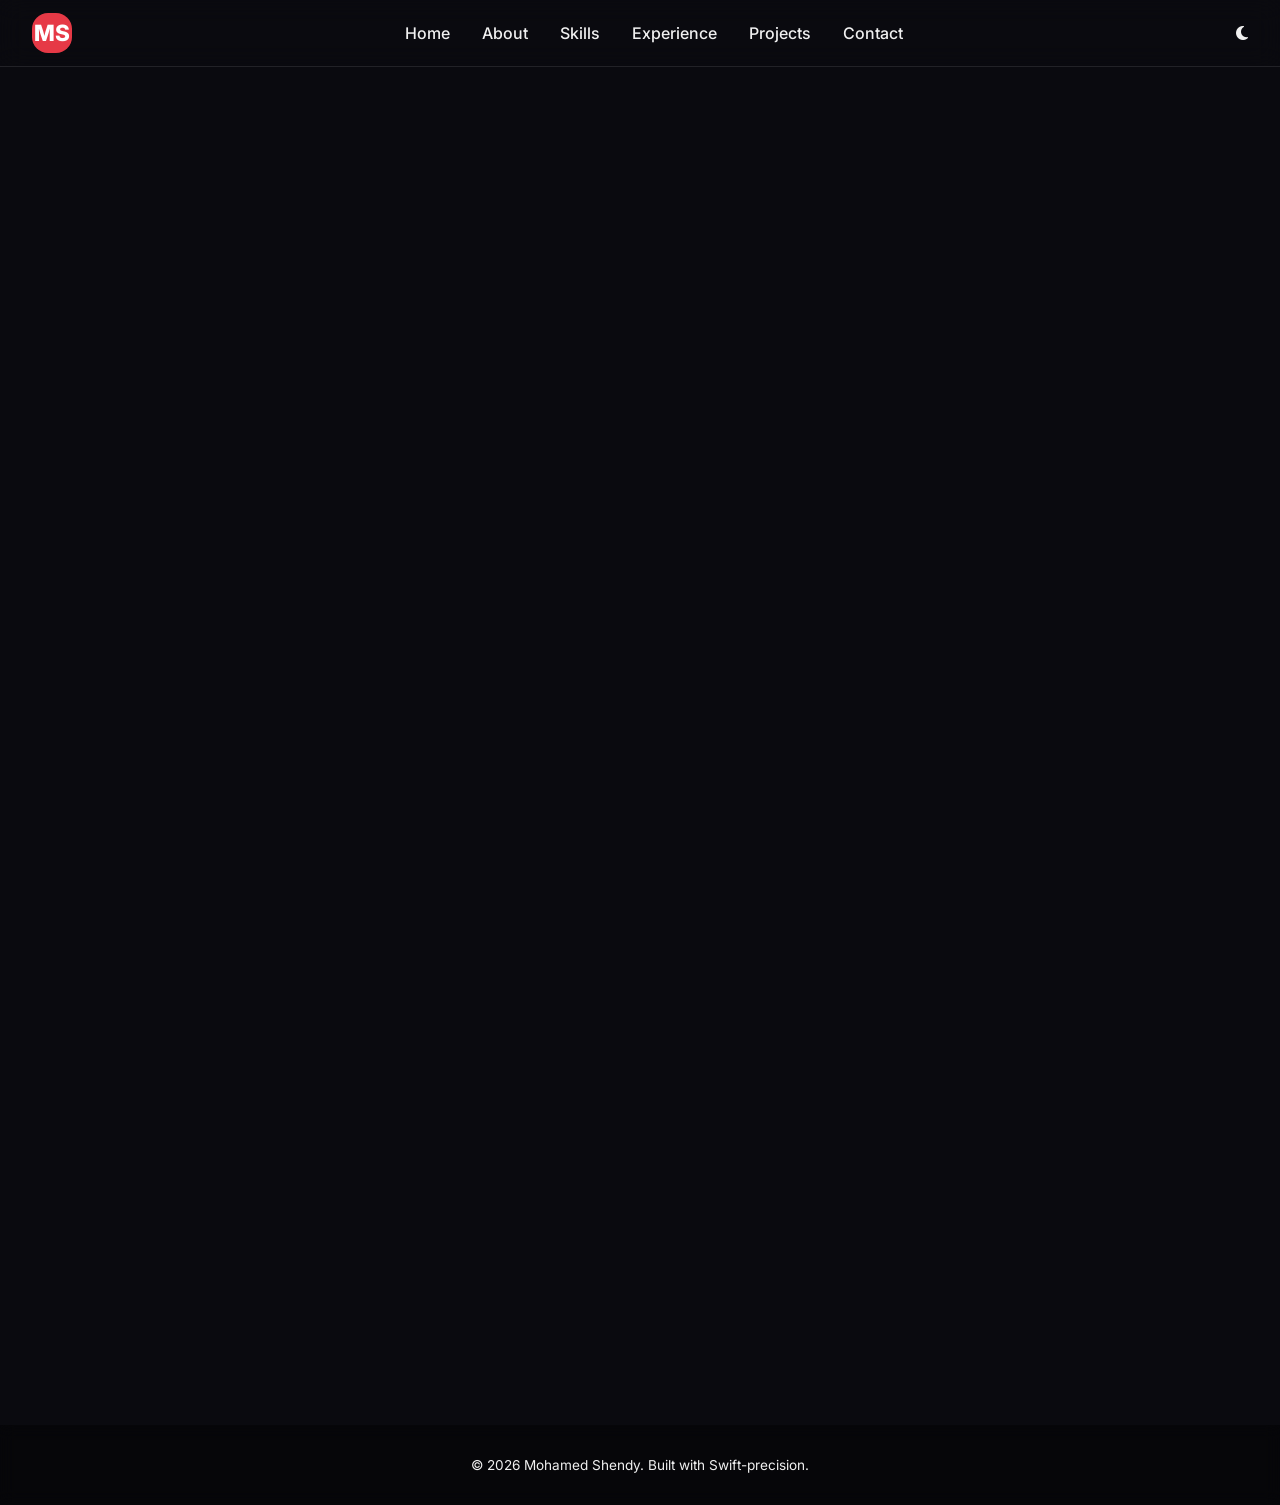
<file: gemini-code-1778590458104.html>
<!DOCTYPE html>
<html lang="en">
<head>
    <meta charset="UTF-8">
    <meta name="viewport" content="width=device-width, initial-scale=1.0">
    <title>Mohamed Shendy | iOS Developer</title>
    <link rel="stylesheet" href="styles.css">
    <!-- Font Awesome for Icons -->
    <link rel="stylesheet" href="https://cdnjs.cloudflare.com/ajax/libs/font-awesome/6.4.0/css/all.min.css">
    <!-- AOS Library for Scroll Animations -->
    <link href="https://unpkg.com/aos@2.3.1/dist/aos.css" rel="stylesheet">
    <!-- Google Fonts -->
    <link href="https://fonts.googleapis.com/css2?family=Inter:wght@300;400;600;800&display=swap" rel="stylesheet">
</head>
<body class="dark-mode">
    <div class="background-glow"></div>

    <!-- Floating Navbar -->
    <nav class="navbar">
        <div class="nav-container">
            <a href="#" class="logo">MS</a>
            <ul class="nav-links">
                <li><a href="#hero" class="active">Home</a></li>
                <li><a href="#about">About</a></li>
                <li><a href="#skills">Skills</a></li>
                <li><a href="#experience">Experience</a></li>
                <li><a href="#projects">Projects</a></li>
                <li><a href="#contact">Contact</a></li>
            </ul>
            <div class="theme-toggle" id="theme-btn">
                <i class="fas fa-moon"></i>
            </div>
        </div>
    </nav>

    <!-- Hero Section -->
    <section id="hero" class="hero-section">
        <div class="hero-content" data-aos="fade-up">
            <h1 class="glitch">Mohamed Shendy</h1>
            <h2 class="typewriter-text"><span id="typewriter"></span></h2>
            <p class="subtitle">Building high-performance, scalable iOS applications with elegant code.</p>
            <div class="hero-btns">
                <a href="#contact" class="btn btn-primary">Contact Me</a>
                <a href="#projects" class="btn btn-secondary">View Projects</a>
            </div>
        </div>
        <div class="scroll-indicator">
            <div class="mouse"></div>
        </div>
    </section>

    <!-- About Section -->
    <section id="about" class="section">
        <div class="container">
            <h2 class="section-title" data-aos="fade-right">About Me</h2>
            <div class="glass-card about-card" data-aos="zoom-in">
                <p>I am a Senior iOS Developer dedicated to creating seamless user experiences. With a deep passion for <strong>Swift</strong> and <strong>SwiftUI</strong>, I specialize in crafting mobile applications that are not only beautiful but also built on <strong>scalable mobile architecture</strong>.</p>
                <p>My approach combines clean code principles with modern design trends to solve complex engineering challenges.</p>
            </div>
        </div>
    </section>

    <!-- Skills Section -->
    <section id="skills" class="section">
        <div class="container">
            <h2 class="section-title" data-aos="fade-right">Technical Arsenal</h2>
            <div class="skills-grid">
                <div class="skill-pill" data-aos="fade-up" data-aos-delay="100">Swift</div>
                <div class="skill-pill" data-aos="fade-up" data-aos-delay="200">SwiftUI</div>
                <div class="skill-pill" data-aos="fade-up" data-aos-delay="300">UIKit</div>
                <div class="skill-pill" data-aos="fade-up" data-aos-delay="400">REST APIs</div>
                <div class="skill-pill" data-aos="fade-up" data-aos-delay="500">Git</div>
                <div class="skill-pill" data-aos="fade-up" data-aos-delay="600">Clean Architecture</div>
                <div class="skill-pill" data-aos="fade-up" data-aos-delay="700">MVVM / VIPER</div>
                <div class="skill-pill" data-aos="fade-up" data-aos-delay="800">Firebase</div>
                <div class="skill-pill" data-aos="fade-up" data-aos-delay="900">Concurrency</div>
                <div class="skill-pill" data-aos="fade-up" data-aos-delay="1000">Networking</div>
            </div>
        </div>
    </section>

    <!-- Experience & Education Section -->
    <section id="experience" class="section">
        <div class="container">
            <h2 class="section-title" data-aos="fade-right">Journey</h2>
            <div class="timeline">
                <div class="timeline-item" data-aos="fade-left">
                    <div class="glass-card">
                        <h3>Senior iOS Engineer</h3>
                        <span class="date">Present</span>
                        <p>Leading mobile development initiatives and optimizing app performance using modern Swift patterns.</p>
                    </div>
                </div>
                <!-- Add more items here -->
            </div>
            
            <h2 class="section-title mt-5" data-aos="fade-right">Education</h2>
            <div class="glass-card education-card" data-aos="fade-up">
                <h3>B.S. in Commerce</h3>
                <p>Menoufia University | Class of 2010</p>
            </div>
        </div>
    </section>

    <!-- Projects Section -->
    <section id="projects" class="section">
        <div class="container">
            <h2 class="section-title" data-aos="fade-right">Featured Projects</h2>
            <div class="projects-grid">
                <!-- Project 1 -->
                <div class="glass-card project-card" data-aos="fade-up">
                    <div class="project-img"></div>
                    <div class="project-info">
                        <h3>Networking Layer Package</h3>
                        <p>A modular, protocol-oriented networking layer built with Async/Await.</p>
                        <div class="tags">
                            <span>Swift</span>
                            <span>SPM</span>
                        </div>
                        <div class="project-links">
                            <a href="#"><i class="fab fa-github"></i> Code</a>
                            <a href="#"><i class="fas fa-external-link-alt"></i> Demo</a>
                        </div>
                    </div>
                </div>
                <!-- Project 2 -->
                <div class="glass-card project-card" data-aos="fade-up" data-aos-delay="200">
                    <div class="project-img"></div>
                    <div class="project-info">
                        <h3>Binbon App</h3>
                        <p>Social media platform featuring video streaming and live chat components.</p>
                        <div class="tags">
                            <span>SwiftUI</span>
                            <span>WebSockets</span>
                        </div>
                        <div class="project-links">
                            <a href="#"><i class="fab fa-github"></i> Code</a>
                            <a href="#"><i class="fas fa-external-link-alt"></i> Demo</a>
                        </div>
                    </div>
                </div>
            </div>
        </div>
    </section>

    <!-- Contact Section -->
    <section id="contact" class="section">
        <div class="container">
            <h2 class="section-title" data-aos="fade-right">Get In Touch</h2>
            <div class="glass-card contact-container" data-aos="zoom-in">
                <p>Let's discuss your next project or just say hi!</p>
                <div class="contact-links">
                    <a href="mailto:your-email@example.com" class="contact-btn"><i class="fas fa-envelope"></i></a>
                    <a href="https://github.com/yourusername" class="contact-btn"><i class="fab fa-github"></i></a>
                    <a href="https://linkedin.com/in/yourusername" class="contact-btn"><i class="fab fa-linkedin"></i></a>
                </div>
            </div>
        </div>
    </section>

    <!-- Footer -->
    <footer class="footer">
        <p>&copy; 2026 Mohamed Shendy. Built with Swift-precision.</p>
    </footer>

    <!-- Scripts -->
    <script src="https://unpkg.com/aos@2.3.1/dist/aos.js"></script>
    <script src="script.js"></script>
</body>
</html>
</file>
<file: styles.css>
/* ---------- RESET & VARIABLES ---------- */
* {
    margin: 0;
    padding: 0;
    box-sizing: border-box;
}

html {
    scroll-behavior: smooth;
}

body {
    font-family: "Inter", sans-serif;
    transition: background 0.3s ease, color 0.2s ease;
    background: #0a0a0f;
    color: #f0f0f0;
    overflow-x: hidden;
}

/* Light Mode */
body.light-mode {
    background: #f5f5f7;
    color: #1d1d1f;
}

/* Glassmorphism Core */
.glass-card, .glass-nav, .glass-footer, .glass-device, .modal-content {
    background: rgba(255, 255, 255, 0.08);
    backdrop-filter: blur(12px);
    border-radius: 32px;
    border: 1px solid rgba(255, 255, 255, 0.2);
    box-shadow: 0 8px 20px rgba(0, 0, 0, 0.1);
}

body.light-mode .glass-card,
body.light-mode .glass-nav,
body.light-mode .glass-footer,
body.light-mode .glass-device,
body.light-mode .modal-content {
    background: rgba(255, 255, 255, 0.7);
    border: 1px solid rgba(0, 0, 0, 0.1);
    box-shadow: 0 8px 20px rgba(0, 0, 0, 0.05);
}

/* Navbar */
.navbar {
    position: fixed;
    top: 0;
    width: 100%;
    z-index: 1000;
    padding: 0.8rem 2rem;
    transition: all 0.3s;
    background: rgba(10, 10, 15, 0.6);
    backdrop-filter: blur(12px);
    border-bottom: 1px solid rgba(255,255,255,0.1);
}

body.light-mode .navbar {
    background: rgba(245, 245, 247, 0.7);
    border-bottom: 1px solid rgba(0,0,0,0.1);
}

.nav-container {
    max-width: 1300px;
    margin: 0 auto;
    display: flex;
    justify-content: space-between;
    align-items: center;
}

.logo {
    font-weight: 800;
    font-size: 1.4rem;
    background: #e63946;
    width: 40px;
    height: 40px;
    display: flex;
    align-items: center;
    justify-content: center;
    border-radius: 16px;
    color: white;
    text-decoration: none;
}

.nav-links {
    display: flex;
    gap: 2rem;
    list-style: none;
}

.nav-links a {
    text-decoration: none;
    font-weight: 500;
    color: inherit;
    transition: 0.2s;
}

.nav-links a:hover {
    color: #e63946;
}

.theme-toggle-btn {
    background: rgba(255,255,255,0.2);
    border: none;
    font-size: 1.2rem;
    cursor: pointer;
    border-radius: 50%;
    width: 40px;
    height: 40px;
    backdrop-filter: blur(8px);
    color: inherit;
    transition: 0.2s;
}

/* Hero */
.hero-centered {
    min-height: 100vh;
    display: flex;
    align-items: center;
    justify-content: center;
    text-align: center;
    padding: 2rem;
}

.hero-content {
    padding: 2.5rem;
    max-width: 600px;
    margin: auto;
}

.profile-img {
    width: 150px;
    height: 150px;
    border-radius: 50%;
    object-fit: cover;
    margin-bottom: 1rem;
    border: 3px solid rgba(255,255,255,0.3);
}

.name-gradient {
    font-size: 3rem;
    font-weight: 800;
    background: linear-gradient(135deg, #fff, #aaa);
    -webkit-background-clip: text;
    background-clip: text;
    color: transparent;
}

body.light-mode .name-gradient {
    background: linear-gradient(135deg, #1e1e2f, #2c3e50);
    -webkit-background-clip: text;
    background-clip: text;
}

.hero-subtitle {
    font-size: 1.2rem;
    font-weight: 600;
    margin-top: 0.5rem;
    color: #e63946;
    background: rgba(230, 57, 70, 0.15);
    display: inline-block;
    padding: 0.4rem 1.2rem;
    border-radius: 40px;
}

.scroll-indicator {
    margin-top: 3rem;
    display: flex;
    flex-direction: column;
    align-items: center;
    gap: 0.5rem;
    font-size: 0.8rem;
    color: #aaa;
    animation: bounce 2s infinite;
}

@keyframes bounce {
    0%,100% { transform: translateY(0); }
    50% { transform: translateY(8px); }
}

/* About Section */
.about-section {
    padding: 100px 5%;
    text-align: center;
}

.about-container {
    max-width: 900px;
    margin: auto;
}

.about-title {
    font-size: 2.5rem;
    margin-bottom: 2rem;
    font-weight: 600;
    background: linear-gradient(120deg, #e63946, #ff8c42);
    -webkit-background-clip: text;
    background-clip: text;
    color: transparent;
}

.about-text-glass {
    font-size: 1.4rem;
    line-height: 1.5;
    padding: 2rem;
    border-radius: 48px;
    background: rgba(255,255,255,0.05);
    backdrop-filter: blur(4px);
}

/* Projects */
.projects-section {
    padding: 80px 5% 120px;
}

.container {
    max-width: 1300px;
    margin: 0 auto;
}

.section-title {
    font-size: 2.8rem;
    font-weight: 700;
    text-align: center;
    margin-bottom: 3rem;
    background: linear-gradient(120deg, #f0f0f0, #a0a0a0);
    -webkit-background-clip: text;
    background-clip: text;
    color: transparent;
}

.project-card-v2 {
    display: flex;
    align-items: center;
    gap: 60px;
    margin-bottom: 80px;
    padding: 2rem;
    border-radius: 48px;
    transition: transform 0.3s;
}

.project-card-v2:hover {
    transform: translateY(-5px);
}

.project-visual {
    flex: 1;
    display: flex;
    align-items: center;
    justify-content: center;
    gap: 1rem;
}

.main-device-wrapper {
    width: 280px;
    border-radius: 36px;
    overflow: hidden;
    padding: 8px;
    background: rgba(0,0,0,0.3);
}

.device-image {
    width: 100%;
    display: block;
    border-radius: 28px;
}

.nav-arrow {
    background: rgba(255,255,255,0.2);
    border: none;
    font-size: 1.5rem;
    cursor: pointer;
    padding: 0.5rem;
    border-radius: 50%;
    width: 44px;
    height: 44px;
    color: inherit;
    transition: 0.2s;
}

.nav-arrow:hover {
    background: #e63946;
    color: white;
}

.project-info-v2 {
    flex: 1;
}

.project-info-v2 h3 {
    font-size: 2rem;
    margin-bottom: 1rem;
}

.project-info-v2 p {
    line-height: 1.5;
    margin-bottom: 1.5rem;
    color: #ccc;
}

body.light-mode .project-info-v2 p {
    color: #333;
}

.project-tags {
    display: flex;
    flex-wrap: wrap;
    gap: 0.8rem;
    margin-bottom: 1.5rem;
}

.project-tags span {
    background: rgba(255,255,255,0.1);
    padding: 0.3rem 1rem;
    border-radius: 30px;
    font-size: 0.8rem;
}

.btn {
    padding: 0.7rem 1.5rem;
    border-radius: 40px;
    text-decoration: none;
    font-weight: 600;
    display: inline-flex;
    align-items: center;
    gap: 8px;
    transition: 0.2s;
    border: none;
    cursor: pointer;
}

.primary-btn {
    background: #e63946;
    color: white;
}

.secondary-btn {
    border: 1px solid currentColor;
    background: transparent;
    color: inherit;
}

.show-more-wrapper {
    text-align: center;
    margin-top: 2rem;
}

.show-more-btn {
    background: rgba(255,255,255,0.1);
    backdrop-filter: blur(8px);
    font-size: 1rem;
}

/* Skills Grid */
.skills-grid {
    display: grid;
    grid-template-columns: repeat(auto-fill, minmax(300px, 1fr));
    gap: 1.5rem;
    margin-top: 2rem;
}

.skill-category {
    padding: 1.5rem;
    border-radius: 28px;
}

.skill-category h3 {
    font-size: 1.3rem;
    margin-bottom: 0.8rem;
    color: #e63946;
}

.skill-category p {
    line-height: 1.4;
    font-size: 0.95rem;
}

/* Education */
.education-card {
    padding: 1.5rem;
    margin-bottom: 1.5rem;
    border-radius: 28px;
}

.education-card h3 {
    font-size: 1.3rem;
    margin-bottom: 0.5rem;
}

/* Modal */
.modal {
    display: none;
    position: fixed;
    z-index: 2000;
    left: 0;
    top: 0;
    width: 100%;
    height: 100%;
    background-color: rgba(0,0,0,0.6);
    backdrop-filter: blur(4px);
    align-items: center;
    justify-content: center;
}

.modal-content {
    width: 90%;
    max-width: 450px;
    padding: 2rem;
    position: relative;
    animation: modalFadeIn 0.3s;
}

.close-modal {
    position: absolute;
    top: 1rem;
    right: 1.5rem;
    font-size: 1.8rem;
    cursor: pointer;
}

.contact-list {
    list-style: none;
    margin-top: 1.5rem;
}

.contact-list li {
    margin: 1rem 0;
    font-size: 1.1rem;
    display: flex;
    align-items: center;
    gap: 12px;
    word-break: break-all;
}

.contact-list a {
    color: #e63946;
    text-decoration: none;
}

@keyframes modalFadeIn {
    from { opacity: 0; transform: scale(0.95); }
    to { opacity: 1; transform: scale(1); }
}

/* Footer */
.footer {
    text-align: center;
    padding: 2rem;
    background: rgba(0,0,0,0.4);
    backdrop-filter: blur(8px);
    font-size: 0.85rem;
}

/* Reveal Animation */
.reveal {
    opacity: 0;
    transform: translateY(40px);
    transition: all 0.9s cubic-bezier(0.2, 0.9, 0.4, 1.1);
}

.reveal.active {
    opacity: 1;
    transform: translateY(0);
}

/* Responsive */
@media (max-width: 900px) {
    .project-card-v2 {
        flex-direction: column;
        text-align: center;
    }
    .project-tags {
        justify-content: center;
    }
    .nav-links {
        gap: 1rem;
    }
    .name-gradient {
        font-size: 2.2rem;
    }
    .about-text-glass {
        font-size: 1.1rem;
    }
}
</file>
